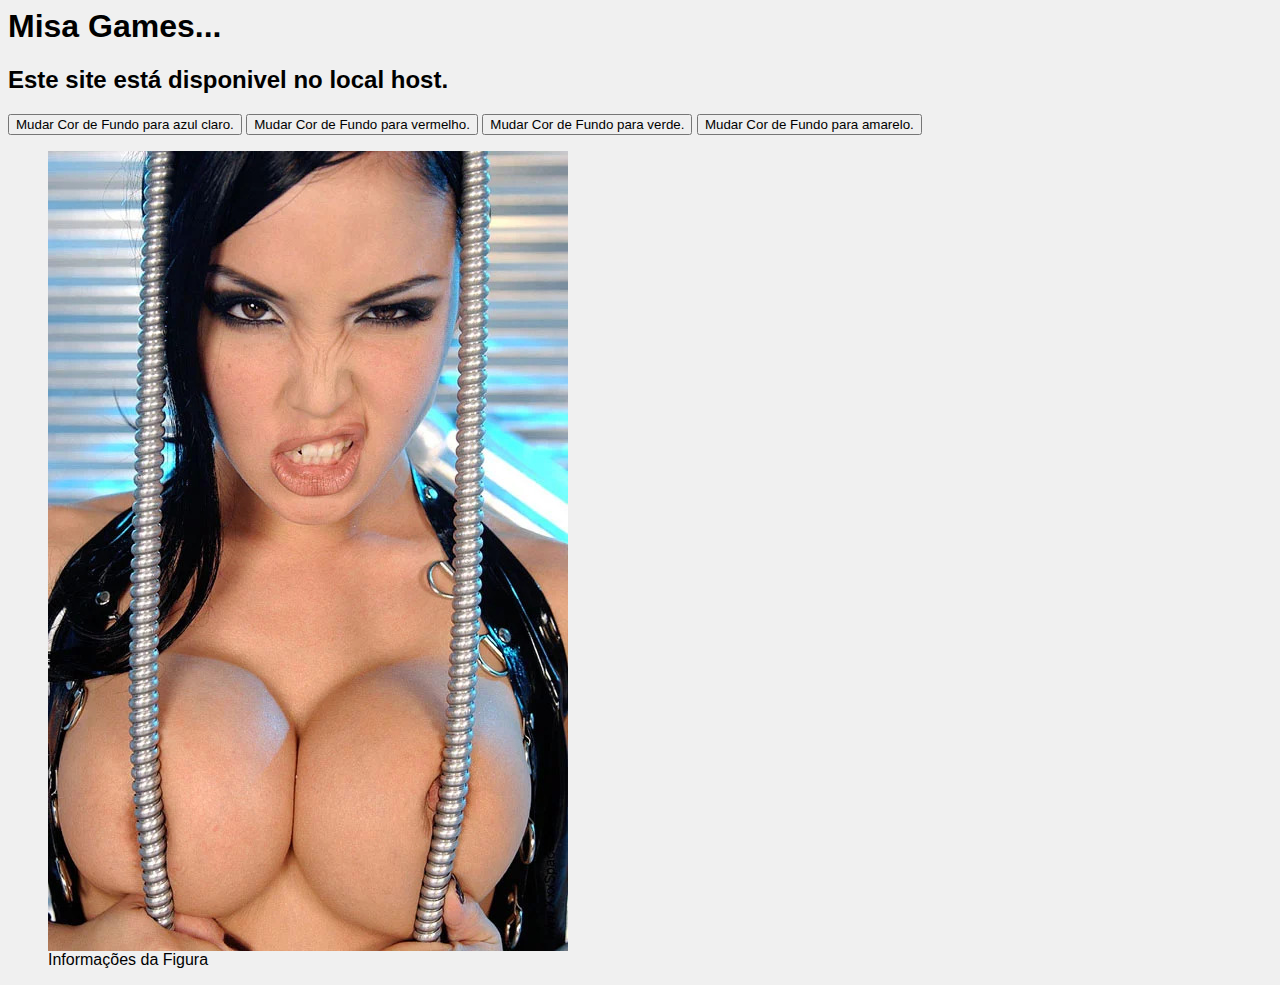
<file: teste de codigo.html>
<!DOCTYPE html5>
<html lang="pt-br">
<head>
    <meta charset="UTF-8">
    <meta name="viewport" content="width=device-width, initial-scale=1.0">
    <title>Meus testes de programação.</title>
    <style>
        /* Estilos CSS */
        body {
            background-color: #f0f0f0;
            font-family: Arial, sans-serif;
        }
    </style>
</head>
<body>
    <h1>Misa Games...</h1>
    <h2>Este site está disponivel no local host.</h2>

    <button onclick="changeBackgroundColor()">Mudar Cor de Fundo para azul claro.</button>
    <button onclick="changeBackgroundColor001()">Mudar Cor de Fundo para vermelho.</button>
    <button onclick="changeBackgroundColor002()">Mudar Cor de Fundo para verde.</button>
    <button onclick="changeBackgroundColor003()">Mudar Cor de Fundo para amarelo.</button>

    <figure>
        <img src="logo.jpg" alt="">
        <figcaption>Informações da Figura</figcaption>
      </figure>

    <script>
        // Função para mudar a cor de fundo
        function changeBackgroundColor() {
            document.body.style.backgroundColor = "lightblue";
        }
        function changeBackgroundColor001(){
            document.body.style.backgroundColor = "Red";
        }
        function changeBackgroundColor002(){
            document.body.style.backgroundColor = "green";
        }
        function changeBackgroundColor003(){
            document.body.style.backgroundColor = "yellow";
        }
    </script>
</body>
</html>
</file>
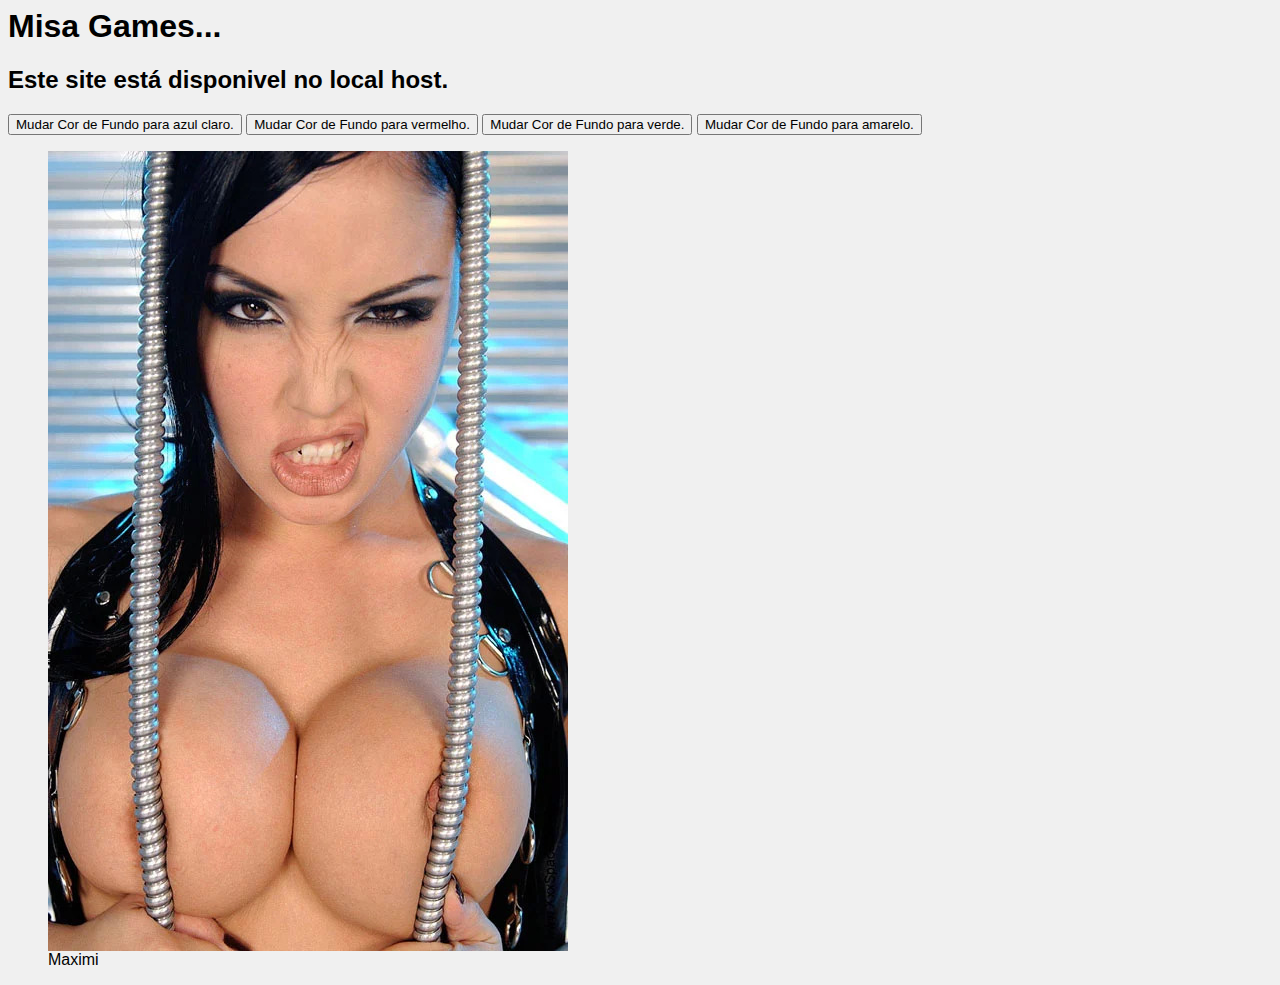
<file: Site teste de codigo 001/teste de codigo.html>
<!DOCTYPE html5>
<html lang="pt-br">
<head>
    <meta charset="UTF-8">
    <meta name="viewport" content="width=device-width, initial-scale=1.0">
    <title>Meus testes de programação.</title>
    <style>
        /* Estilos CSS */
        body {
            background-color: #f0f0f0;
            font-family: Arial, sans-serif;
        }
    </style>
</head>
<body>
    <h1>Misa Games...</h1>
    <h2>Este site está disponivel no local host.</h2>

    <button onclick="changeBackgroundColor()">Mudar Cor de Fundo para azul claro.</button>
    <button onclick="changeBackgroundColor001()">Mudar Cor de Fundo para vermelho.</button>
    <button onclick="changeBackgroundColor002()">Mudar Cor de Fundo para verde.</button>
    <button onclick="changeBackgroundColor003()">Mudar Cor de Fundo para amarelo.</button>

    <figure>
        <img src="logo.jpg" alt="">
        <figcaption>Maximi</figcaption>
      </figure>

    <script>
        // Função para mudar a cor de fundo
        function changeBackgroundColor() {
            document.body.style.backgroundColor = "lightblue";
        }
        function changeBackgroundColor001(){
            document.body.style.backgroundColor = "Red";
        }
        function changeBackgroundColor002(){
            document.body.style.backgroundColor = "green";
        }
        function changeBackgroundColor003(){
            document.body.style.backgroundColor = "yellow";
        }
    </script>
</body>
</html>
</file>
